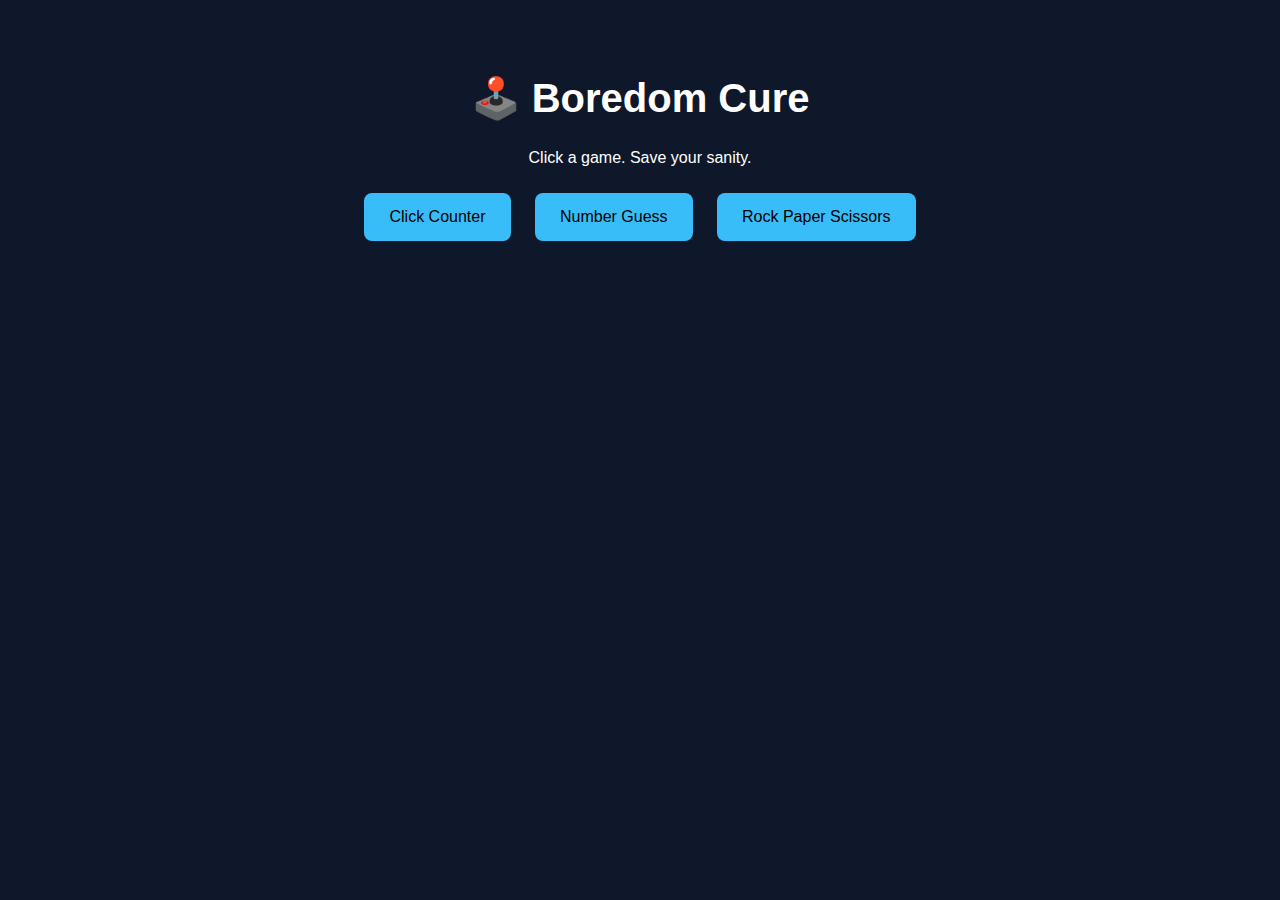
<file: index.html>
<!DOCTYPE html>
<html lang="en">
<head>
  <meta charset="UTF-8">
  <title>Boredom Cure</title>
  <link rel="stylesheet" href="style.css">
</head>
<body>

<h1>🕹️ Boredom Cure</h1>
<p>Click a game. Save your sanity.</p>

<div class="games">
  <button onclick="clickGame()">Click Counter</button>
  <button onclick="guessGame()">Number Guess</button>
  <button onclick="rpsGame()">Rock Paper Scissors</button>
</div>

<p id="output"></p>

<script src="script.js"></script>
</body>
</html>
</file>
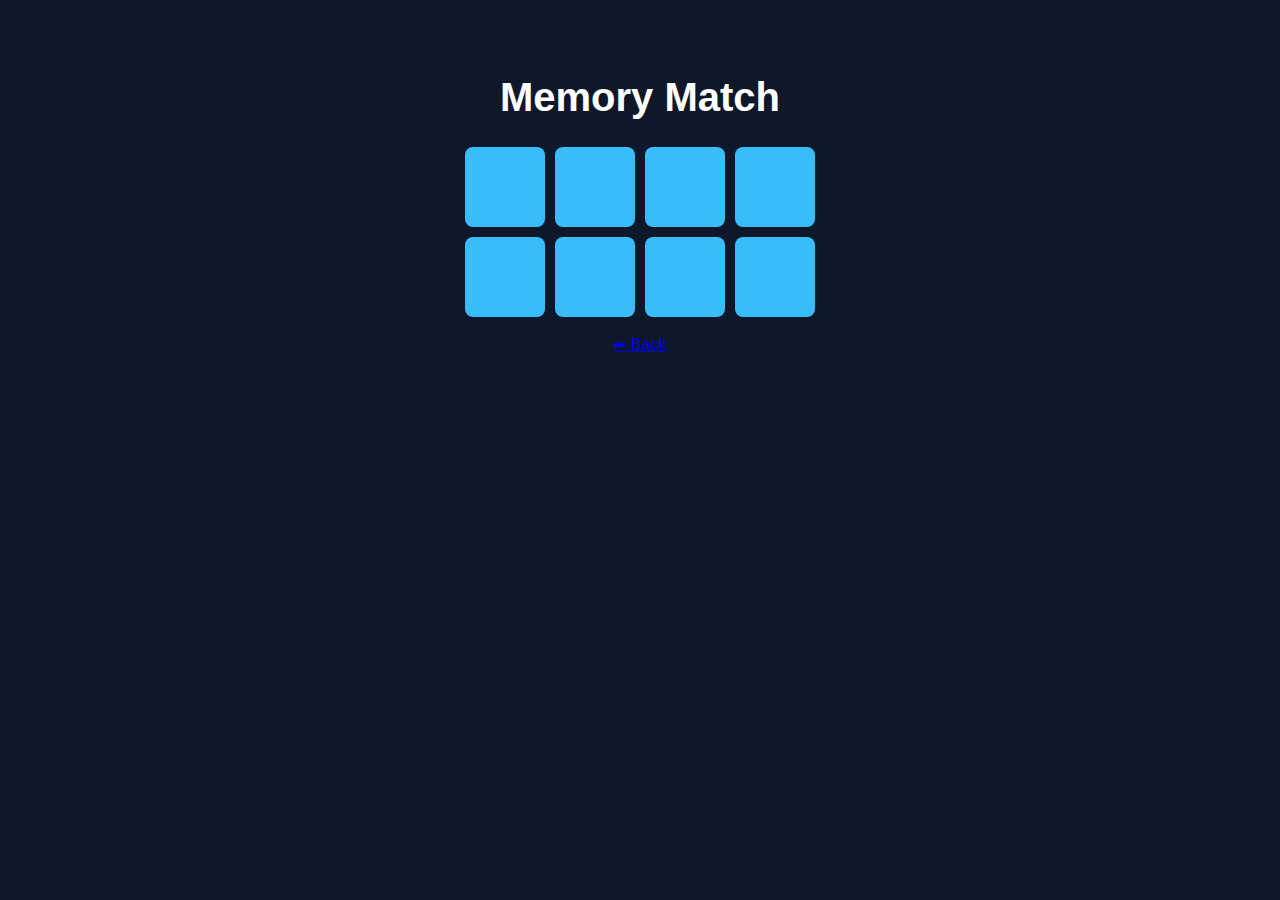
<file: games/memory.html>
<!DOCTYPE html>
<html lang="en">
<head>
<meta charset="UTF-8">
<title>Memory Match</title>
<link rel="stylesheet" href="../style.css">
<style>
  .board { display: grid; grid-template-columns: repeat(4, 80px); gap: 10px; justify-content: center; }
  .card { width: 80px; height: 80px; background: #38bdf8; cursor: pointer; display: flex; align-items: center; justify-content: center; font-size: 24px; color: #0f172a; border-radius: 8px; }
</style>
</head>
<body>
<h1>Memory Match</h1>
<div class="board" id="board"></div>
<br>
<a href="../index.html">⬅ Back</a>

<script>
const board = document.getElementById("board");
let cards = ['A','A','B','B','C','C','D','D'];
cards = cards.sort(() => 0.5 - Math.random());
let flipped = [], matched = [];

for(let i=0;i<cards.length;i++){
  let card = document.createElement("div");
  card.classList.add("card");
  card.dataset.value = cards[i];
  card.innerText = "";
  card.addEventListener("click", () => flip(card));
  board.appendChild(card);
}

function flip(card){
  if(flipped.length<2 && !flipped.includes(card) && !matched.includes(card)){
    card.innerText = card.dataset.value;
    flipped.push(card);
    if(flipped.length==2){
      setTimeout(check, 500);
    }
  }
}

function check(){
  if(flipped[0].dataset.value === flipped[1].dataset.value){
    matched.push(...flipped);
  } else {
    flipped.forEach(c=>c.innerText="");
  }
  flipped=[];
  if(matched.length === cards.length) alert("You won! 🎉");
}
</script>
</body>
</html>
</file>
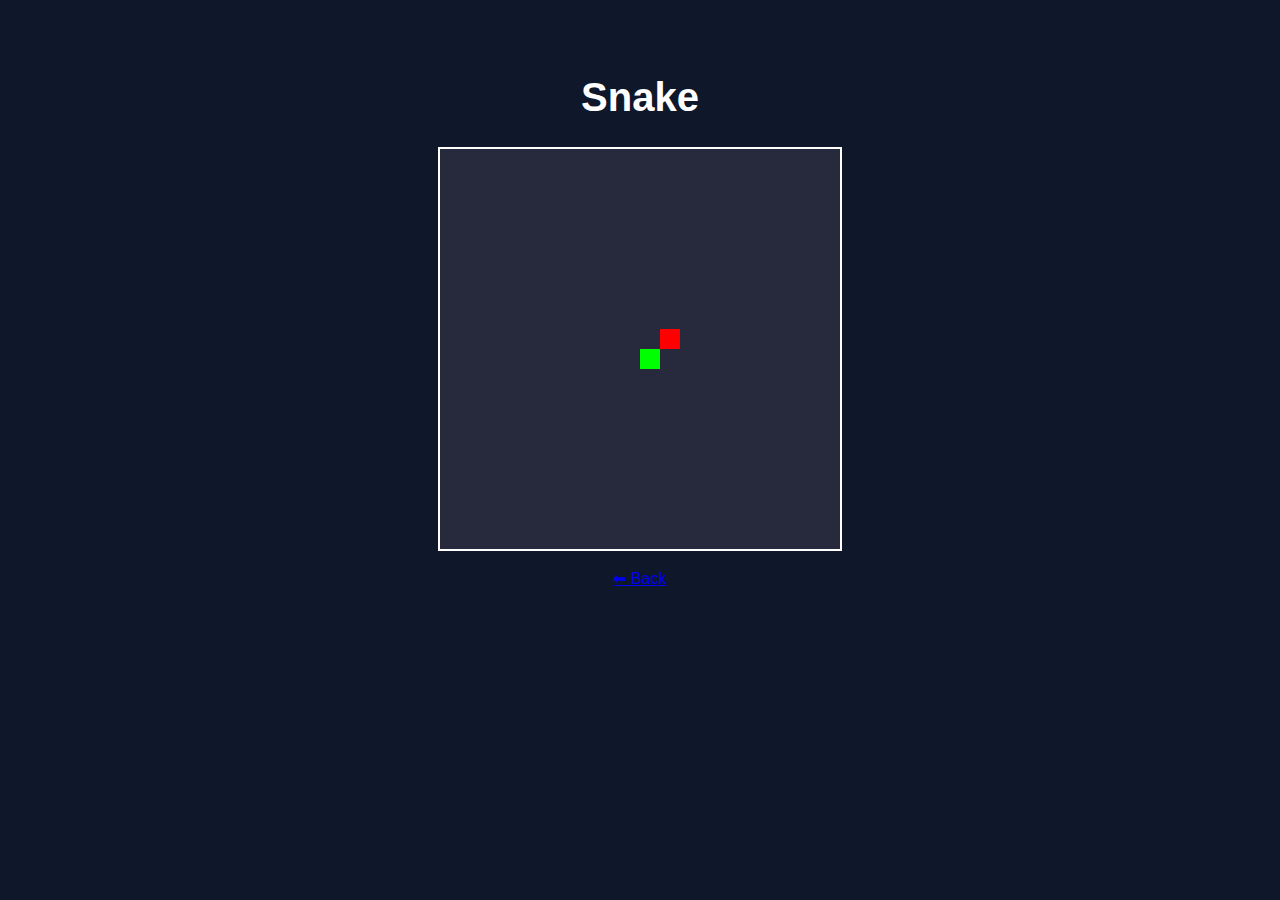
<file: games/snake.html>
<!DOCTYPE html>
<html lang="en">
<head>
<meta charset="UTF-8">
<title>Snake</title>
<link rel="stylesheet" href="../style.css">
<style>
  canvas { background: #27293d; display: block; margin: auto; margin-top: 20px; border:2px solid white; }
</style>
</head>
<body>
<h1>Snake</h1>
<canvas id="game" width="400" height="400"></canvas>
<br>
<a href="../index.html">⬅ Back</a>

<script>
const canvas = document.getElementById("game");
const ctx = canvas.getContext("2d");
const scale = 20;
const rows = canvas.height/scale;
const cols = canvas.width/scale;

let snake = [{x:10, y:10}];
let direction = {x:0, y:0};
let food = randomFood();

function randomFood(){
  return {x: Math.floor(Math.random()*cols), y: Math.floor(Math.random()*rows)};
}

window.addEventListener('keydown', e => {
  switch(e.key){
    case 'ArrowUp': if(direction.y==0) direction={x:0,y:-1}; break;
    case 'ArrowDown': if(direction.y==0) direction={x:0,y:1}; break;
    case 'ArrowLeft': if(direction.x==0) direction={x:-1,y:0}; break;
    case 'ArrowRight': if(direction.x==0) direction={x:1,y:0}; break;
  }
});

function gameLoop(){
  ctx.clearRect(0,0,canvas.width,canvas.height);
  // draw food
  ctx.fillStyle = 'red';
  ctx.fillRect(food.x*scale, food.y*scale, scale, scale);
  // move snake
  let head = {x:snake[0].x + direction.x, y:snake[0].y + direction.y};
  snake.unshift(head);
  if(head.x==food.x && head.y==food.y){
    food=randomFood();
  } else {
    snake.pop();
  }
  // draw snake
  ctx.fillStyle = 'lime';
  snake.forEach(s=>ctx.fillRect(s.x*scale, s.y*scale, scale, scale));
  // collision
  if(head.x<0||head.x>=cols||head.y<0||head.y>=rows||snake.slice(1).some(s=>s.x==head.x&&s.y==head.y)){
    alert("Game Over!");
    snake=[{x:10,y:10}];
    direction={x:0,y:0};
  }
}

setInterval(gameLoop, 200);
</script>
</body>
</html>
</file>
<file: style.css>
body {
  font-family: Arial, sans-serif;
  background: #0f172a;
  color: white;
  text-align: center;
  padding: 40px;
}

h1 {
  font-size: 2.5em;
}

.games button {
  margin: 10px;
  padding: 15px 25px;
  font-size: 16px;
  border: none;
  border-radius: 8px;
  cursor: pointer;
  background: #38bdf8;
  color: black;
}

.games button:hover {
  background: #0ea5e9;
}

#output {
  margin-top: 30px;
  font-size: 20px;
}
</file>
